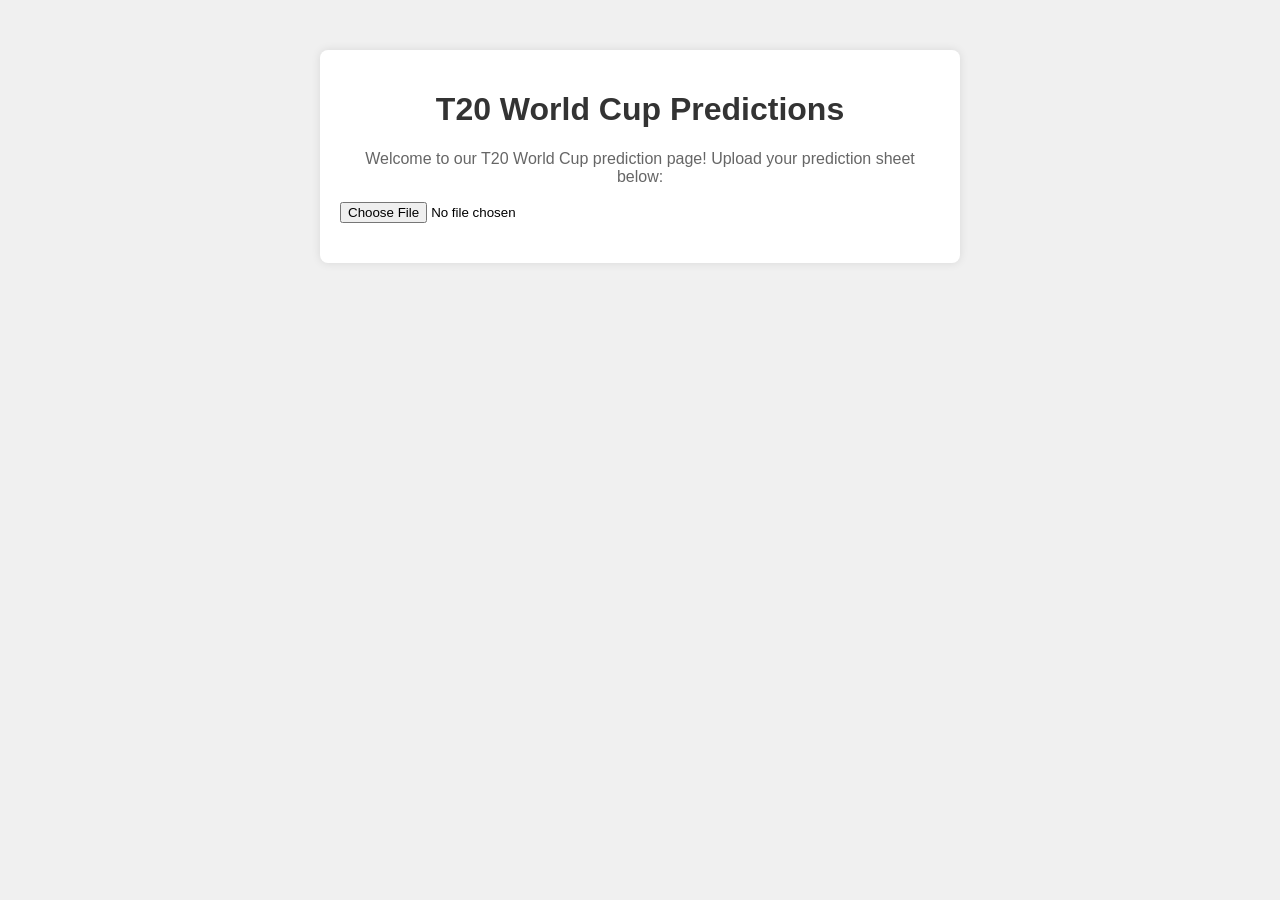
<file: index.html>
<!DOCTYPE html>
<html lang="en">
<script src="https://cdn.sheetjs.com/xlsx-0.17.1/package/dist/xlsx.full.min.js"></script>

    <meta charset="UTF-8">
    <meta name="viewport" content="width=device-width, initial-scale=1.0">
    <title>T20 World Cup Predictions</title>
    <link rel="stylesheet" href="styles.css">
    <script src="https://cdn.sheetjs.com/xlsx-0.17.1/package/dist/xlsx.full.min.js"></script>
</head>
<body>
    <div class="container">
        <h1>T20 World Cup Predictions</h1>
        <p>Welcome to our T20 World Cup prediction page! Upload your prediction sheet below:</p>
        
        <input type="file" id="file-upload" />
        
        <form id="prediction-form" style="display: none;">
            <div id="questions-container"></div>
            <button type="submit">Submit Predictions</button>
        </form>
        
        <div id="results">
            <!-- Results will be displayed here -->
        </div>
    </div>
    
    <script src="scripts.js"></script>
</body>
</html>
</file>
<file: styles.css>
body {
    font-family: Arial, sans-serif;
    background-color: #f0f0f0;
    margin: 0;
    padding: 0;
}

.container {
    max-width: 600px;
    margin: 50px auto;
    padding: 20px;
    background-color: white;
    box-shadow: 0 0 10px rgba(0, 0, 0, 0.1);
    border-radius: 8px;
}

h1 {
    text-align: center;
    color: #333;
}

p {
    text-align: center;
    color: #666;
}

form {
    display: flex;
    flex-direction: column;
}

label {
    margin-bottom: 5px;
    color: #333;
}

select, button {
    margin-bottom: 15px;
    padding: 10px;
    border-radius: 4px;
    border: 1px solid #ccc;
}

button {
    background-color: #28a745;
    color: white;
    border: none;
    cursor: pointer;
}

button:hover {
    background-color: #218838;
}

#results {
    margin-top: 20px;
    text-align: center;
    color: #333;
}
</file>
